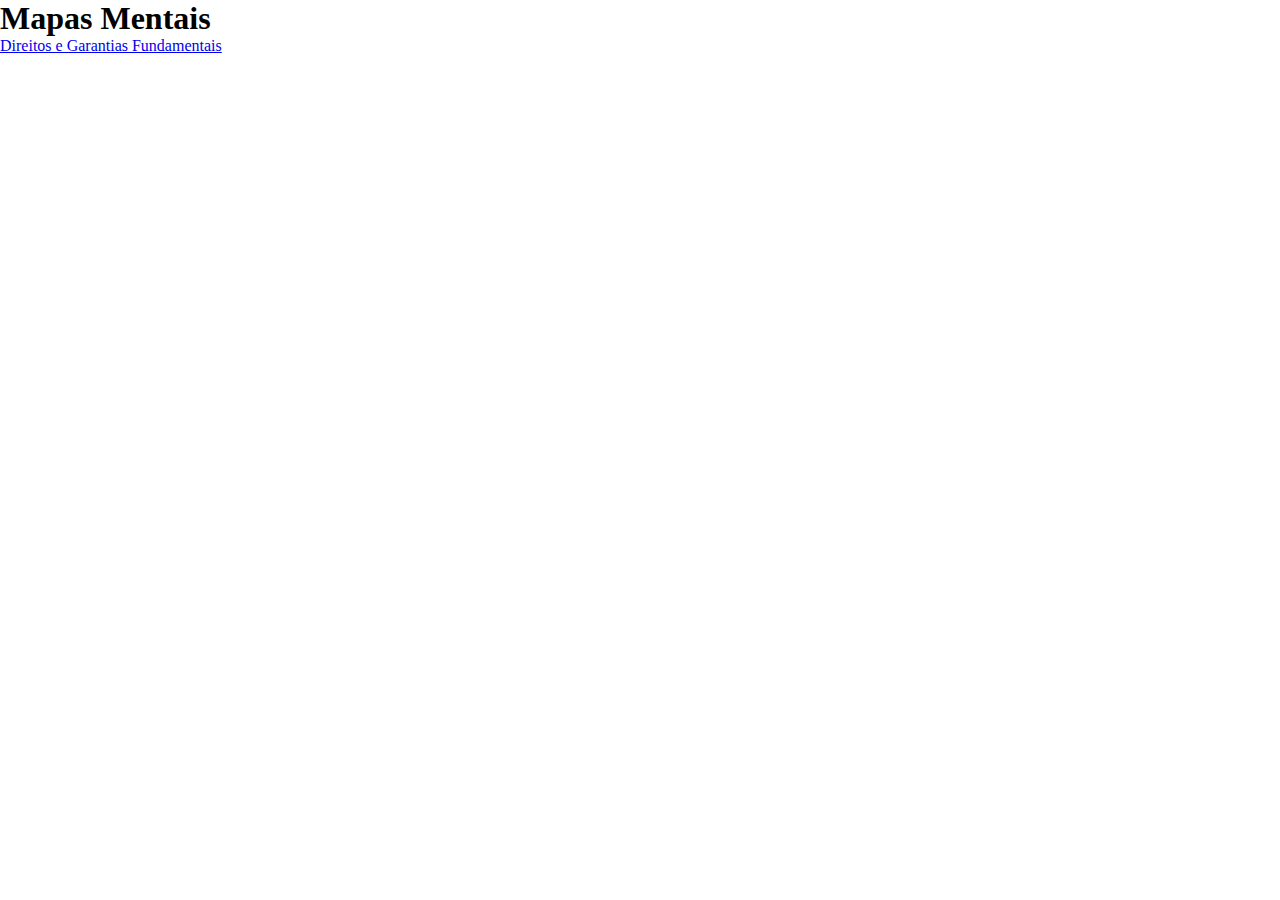
<file: index.html>
<!DOCTYPE html>
<html>
<head>
    <meta charset="UTF-8">
    <meta name="viewport" content="width=device-width, initial-scale=1.0">
    <title>Página Principal</title>
    <link rel="stylesheet" href="style.css">
</head>
<body>
    <h1>Mapas Mentais</h1>
    <ul>
        <li><a href="mapa.html">Direitos e Garantias Fundamentais</a></li>
        <!-- Adicione mais links conforme necessário -->
    </ul>
</body>
</html>
</file>
<file: style.css>
* {
    margin: 0;
    padding: 0;
}

#mindmap {
    display: block;
    width: 100vw;
    height: 100vh;
}

/* Adicione estilos adicionais conforme necessário */
</file>
